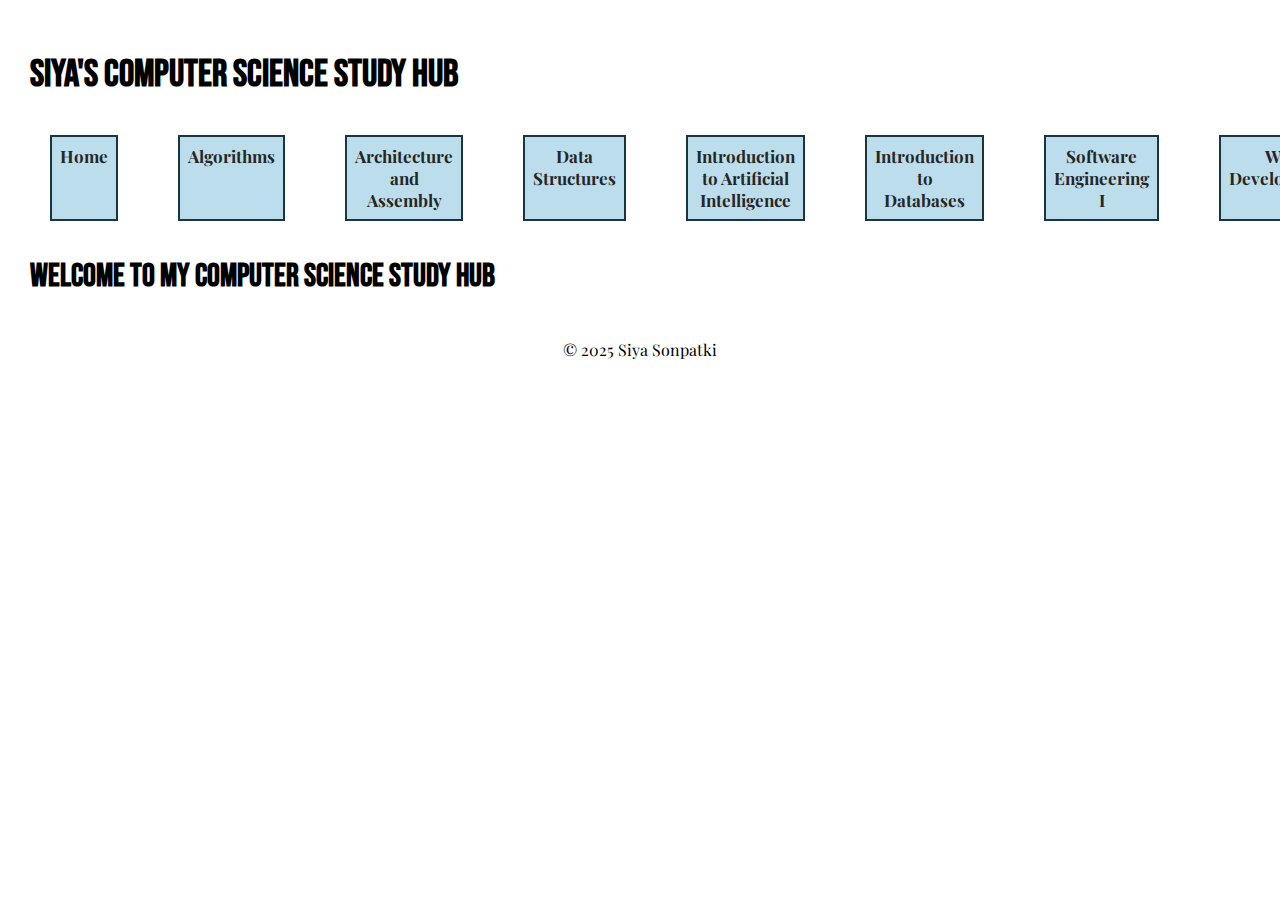
<file: index.html>
<!DOCTYPE html>
<html lang="en">
<head>
    <meta charset="UTF-8">
    <meta name="viewport" content="width=device-width, initial-scale=1.0">
    <title>CompSci_StudyHub Home</title>
    <link rel="stylesheet" href="static/main.css">
</head>
<body>
    <h1><big>Siya's Computer Science Study Hub</big></h1>
    
    <nav>
        <a href="index.html">Home</a>
        <a href="courses/algorithms/algorithms_home.html">Algorithms</a>
        <a href="courses/arch_and_assembly/arch_and_assembly_home.html">Architecture and Assembly</a>
        <a href="courses/data_structures/data_structure_home.html">Data Structures</a>
        <a href="courses/intro_to_ai/intro_to_ai_home.html">Introduction to Artificial Intelligence</a>
        <a href="courses/intro_to_databases/intro_to_databases_home.html">Introduction to Databases</a>
        <a href="courses/software_i/software_i_home.html">Software Engineering I</a>
        <a href="courses/web_dev/web_dev_home.html">Web Development</a>
    </nav>

    <h1>Welcome to my Computer Science Study Hub</h1>
    
</body>
<footer>
    <p>&copy; 2025 Siya Sonpatki </p>
 </footer>
</html>
</file>
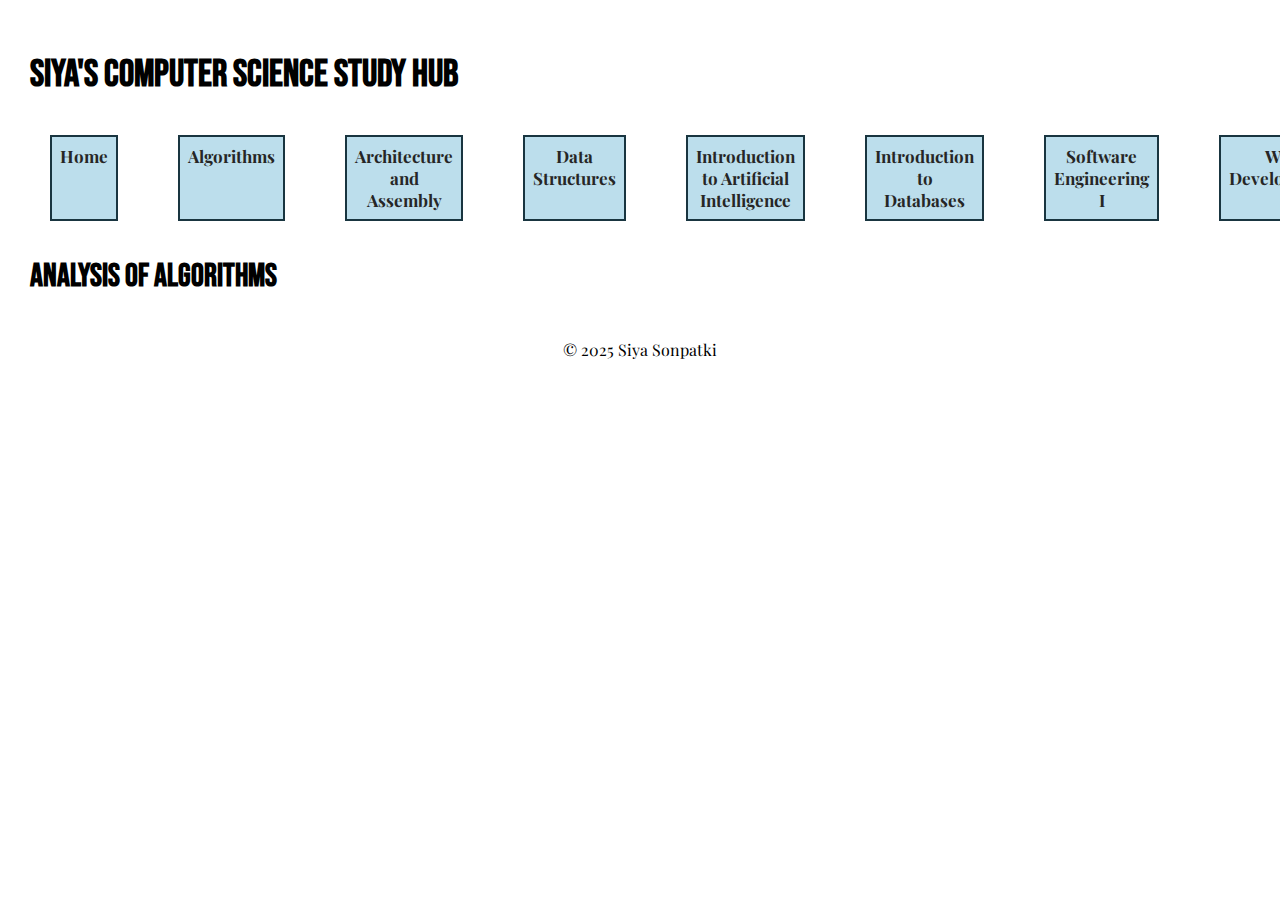
<file: courses/algorithms/algorithms_home.html>
<!DOCTYPE html>
<html lang="en">
<head>
    <meta charset="UTF-8">
    <meta name="viewport" content="width=device-width, initial-scale=1.0">
    <title>Analysis of Algorithms</title>
    <link rel="stylesheet" href="../../static/main.css">
</head>
<body>
    <h1><big>Siya's Computer Science Study Hub</big></h1>
    
    <nav>
        <a href="../../index.html">Home</a>
        <a href="../algorithms/algorithms_home.html">Algorithms</a>
        <a href="../arch_and_assembly/arch_and_assembly_home.html">Architecture and Assembly</a>
        <a href="../data_structures/data_structure_home.html">Data Structures</a>
        <a href="../intro_to_ai/intro_to_ai_home.html">Introduction to Artificial Intelligence</a>
        <a href="../intro_to_databases/intro_to_databases_home.html">Introduction to Databases</a>
        <a href="../software_i/software_i_home.html">Software Engineering I</a>
        <a href="../web_dev/web_dev_home.html">Web Development</a>
    </nav>

    <h1>Analysis of Algorithms</h1>
</body>
<footer>
    <p>&copy; 2025 Siya Sonpatki </p>
 </footer>
</html>
</file>
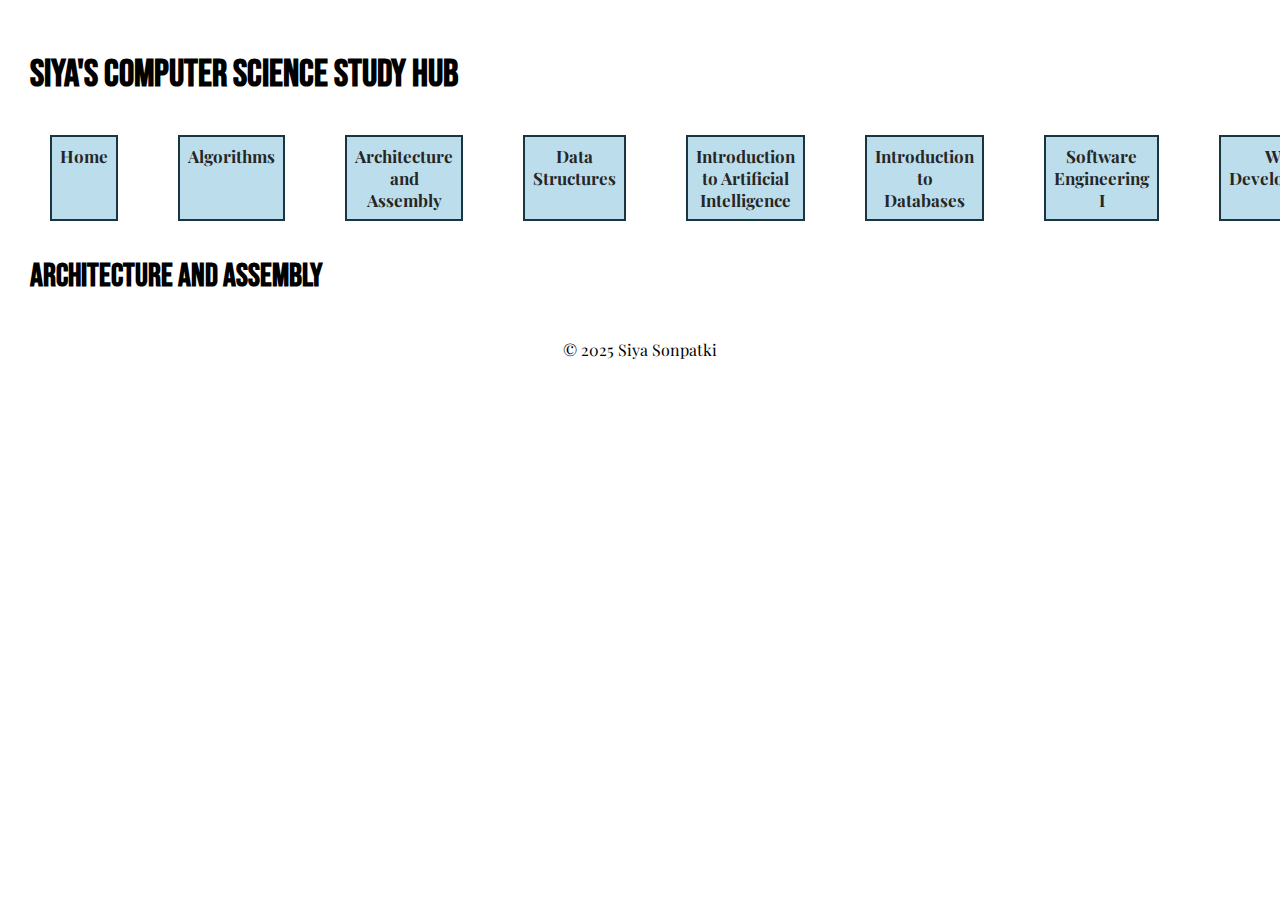
<file: courses/arch_and_assembly/arch_and_assembly_home.html>
<!DOCTYPE html>
<html lang="en">
<head>
    <meta charset="UTF-8">
    <meta name="viewport" content="width=device-width, initial-scale=1.0">
    <title>Architecture and Assembly</title>
    <link rel="stylesheet" href="../../static/main.css">
</head>
<body>
    <h1><big>Siya's Computer Science Study Hub</big></h1>
    
    <nav>
        <a href="../../index.html">Home</a>
        <a href="../algorithms/algorithms_home.html">Algorithms</a>
        <a href="../arch_and_assembly/arch_and_assembly_home.html">Architecture and Assembly</a>
        <a href="../data_structures/data_structure_home.html">Data Structures</a>
        <a href="../intro_to_ai/intro_to_ai_home.html">Introduction to Artificial Intelligence</a>
        <a href="../intro_to_databases/intro_to_databases_home.html">Introduction to Databases</a>
        <a href="../software_i/software_i_home.html">Software Engineering I</a>
        <a href="../web_dev/web_dev_home.html">Web Development</a>
    </nav>

    <h1>Architecture and Assembly</h1>
</body>
<footer>
    <p>&copy; 2025 Siya Sonpatki </p>
 </footer>
</html>
</file>
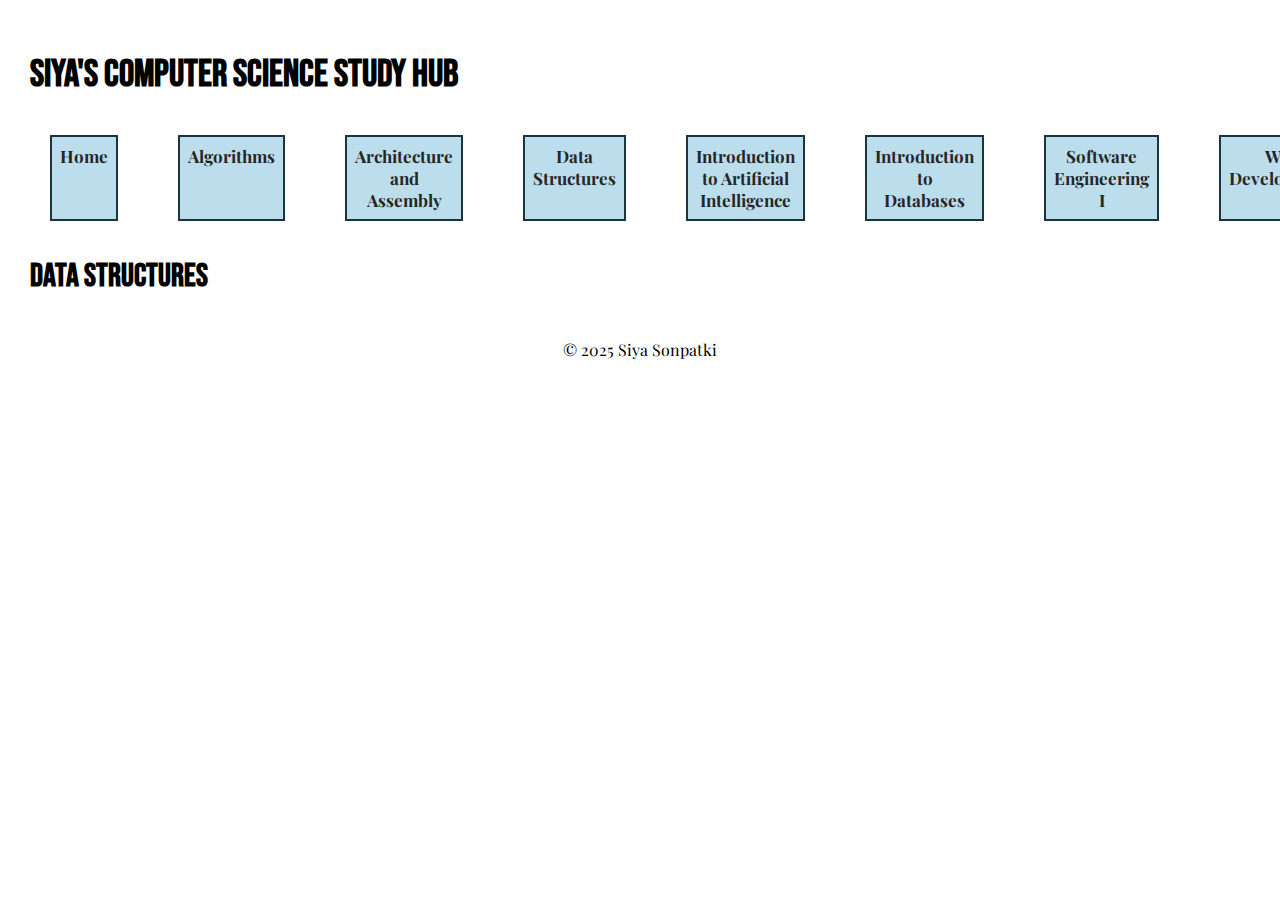
<file: courses/data_structures/data_structure_home.html>
<!DOCTYPE html>
<html lang="en">
<head>
    <meta charset="UTF-8">
    <meta name="viewport" content="width=device-width, initial-scale=1.0">
    <title>Data Structures</title>
    <link rel="stylesheet" href="../../static/main.css">
</head>
<body>
    <h1><big>Siya's Computer Science Study Hub</big></h1>
    
    <nav>
        <a href="../../index.html">Home</a>
        <a href="../algorithms/algorithms_home.html">Algorithms</a>
        <a href="../arch_and_assembly/arch_and_assembly_home.html">Architecture and Assembly</a>
        <a href="../data_structures/data_structure_home.html">Data Structures</a>
        <a href="../intro_to_ai/intro_to_ai_home.html">Introduction to Artificial Intelligence</a>
        <a href="../intro_to_databases/intro_to_databases_home.html">Introduction to Databases</a>
        <a href="../software_i/software_i_home.html">Software Engineering I</a>
        <a href="../web_dev/web_dev_home.html">Web Development</a>
    </nav>

    <h1>Data Structures</h1>
</body>
<footer>
    <p>&copy; 2025 Siya Sonpatki </p>
 </footer>
</html>
</file>
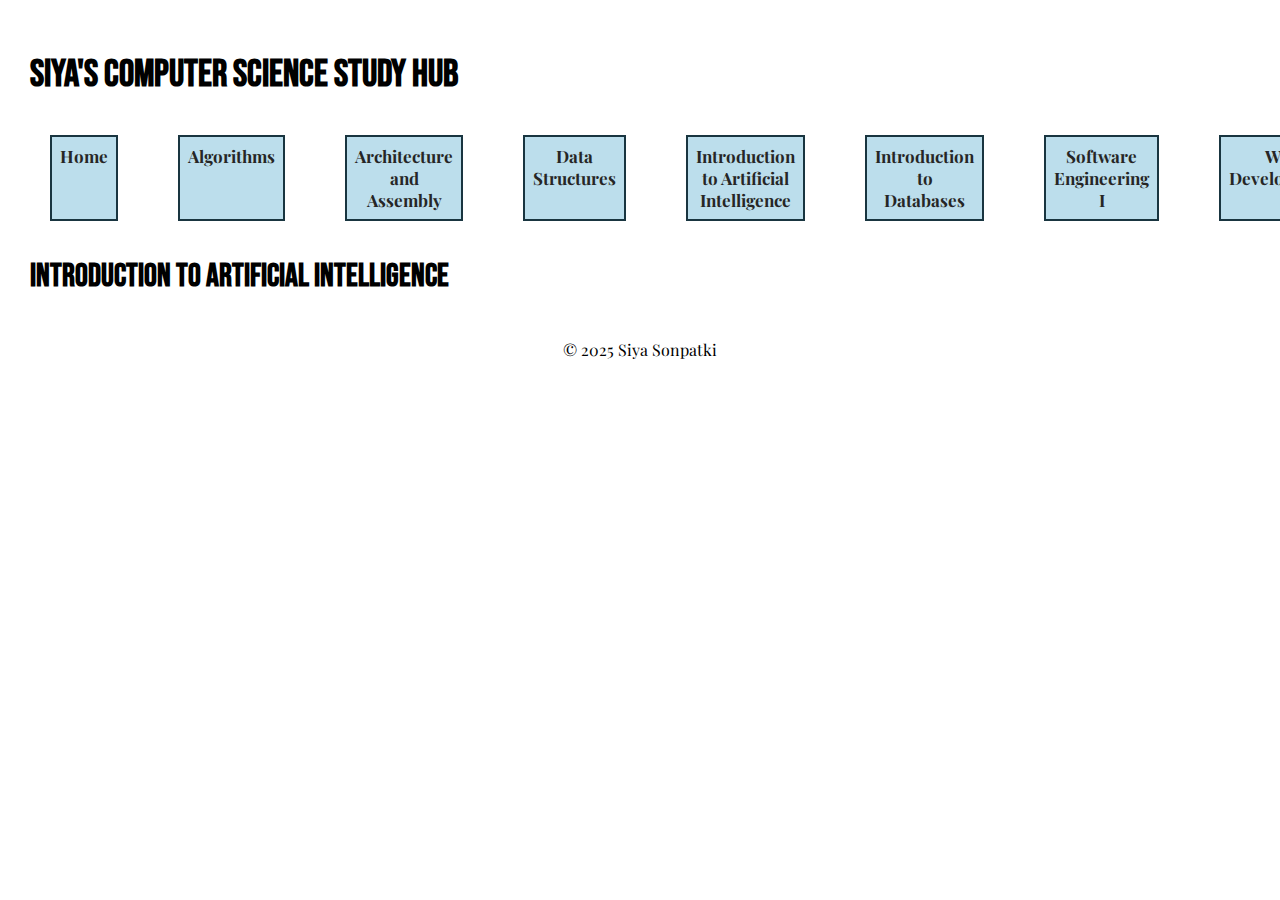
<file: courses/intro_to_ai/intro_to_ai_home.html>
<!DOCTYPE html>
<html lang="en">
<head>
    <meta charset="UTF-8">
    <meta name="viewport" content="width=device-width, initial-scale=1.0">
    <title>Introduction to Artificial Intelligence</title>
    <link rel="stylesheet" href="../../static/main.css">
</head>
<body>
    <h1><big>Siya's Computer Science Study Hub</big></h1>
    
    <nav>
        <a href="../../index.html">Home</a>
        <a href="../algorithms/algorithms_home.html">Algorithms</a>
        <a href="../arch_and_assembly/arch_and_assembly_home.html">Architecture and Assembly</a>
        <a href="../data_structures/data_structure_home.html">Data Structures</a>
        <a href="../intro_to_ai/intro_to_ai_home.html">Introduction to Artificial Intelligence</a>
        <a href="../intro_to_databases/intro_to_databases_home.html">Introduction to Databases</a>
        <a href="../software_i/software_i_home.html">Software Engineering I</a>
        <a href="../web_dev/web_dev_home.html">Web Development</a>
    </nav>

    <h1>Introduction to Artificial Intelligence</h1>
</body>
<footer>
    <p>&copy; 2025 Siya Sonpatki </p>
 </footer>
</html>
</file>
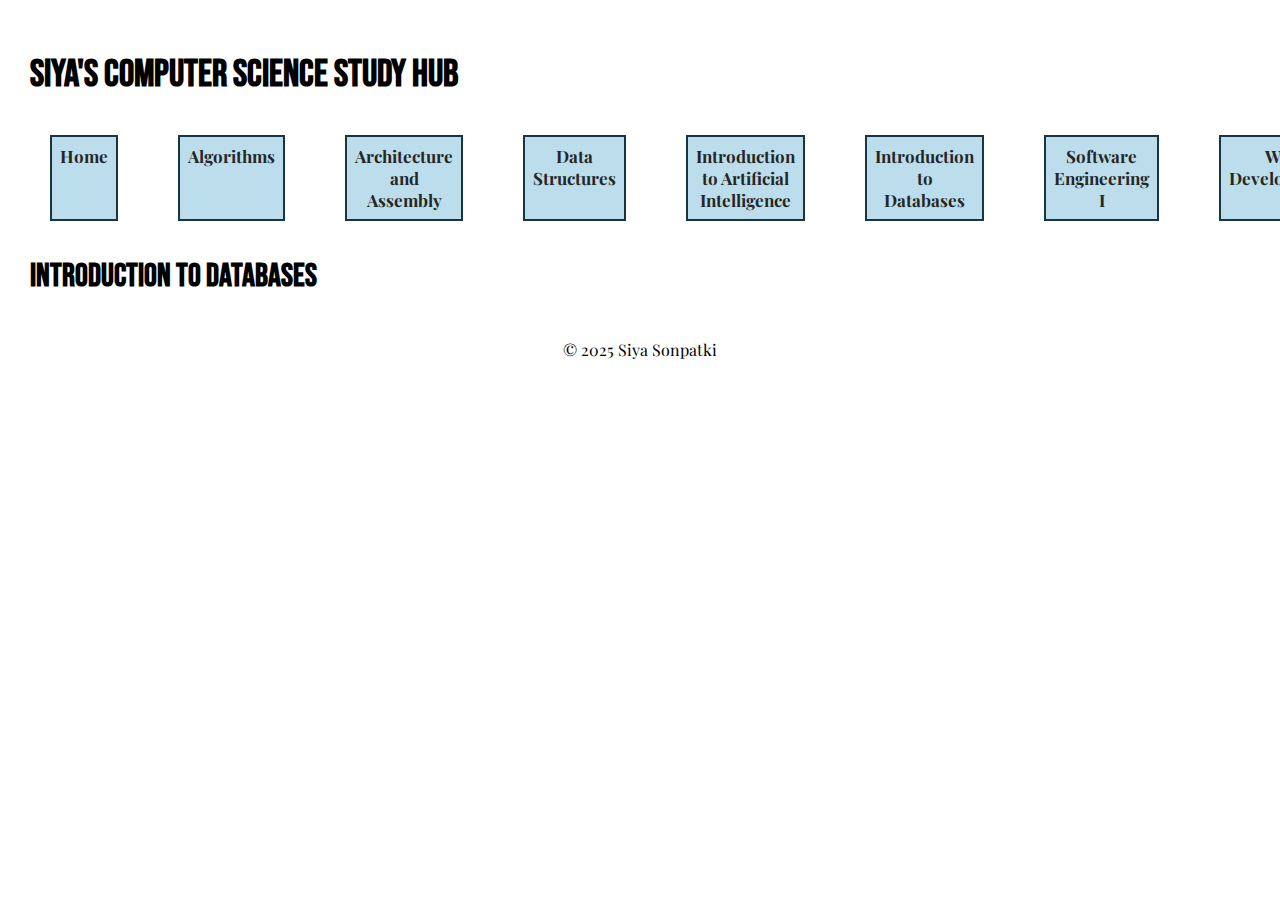
<file: courses/intro_to_databases/intro_to_databases_home.html>
<!DOCTYPE html>
<html lang="en">
<head>
    <meta charset="UTF-8">
    <meta name="viewport" content="width=device-width, initial-scale=1.0">
    <title>Introduction to Databases</title>
    <link rel="stylesheet" href="../../static/main.css">
</head>
<body>
    <h1><big>Siya's Computer Science Study Hub</big></h1>
    
    <nav>
        <a href="../../index.html">Home</a>
        <a href="../algorithms/algorithms_home.html">Algorithms</a>
        <a href="../arch_and_assembly/arch_and_assembly_home.html">Architecture and Assembly</a>
        <a href="../data_structures/data_structure_home.html">Data Structures</a>
        <a href="../intro_to_ai/intro_to_ai_home.html">Introduction to Artificial Intelligence</a>
        <a href="../intro_to_databases/intro_to_databases_home.html">Introduction to Databases</a>
        <a href="../software_i/software_i_home.html">Software Engineering I</a>
        <a href="../web_dev/web_dev_home.html">Web Development</a>
    </nav>

    <h1>Introduction to Databases</h1>
</body>
<footer>
    <p>&copy; 2025 Siya Sonpatki </p>
 </footer>
</html>
</file>
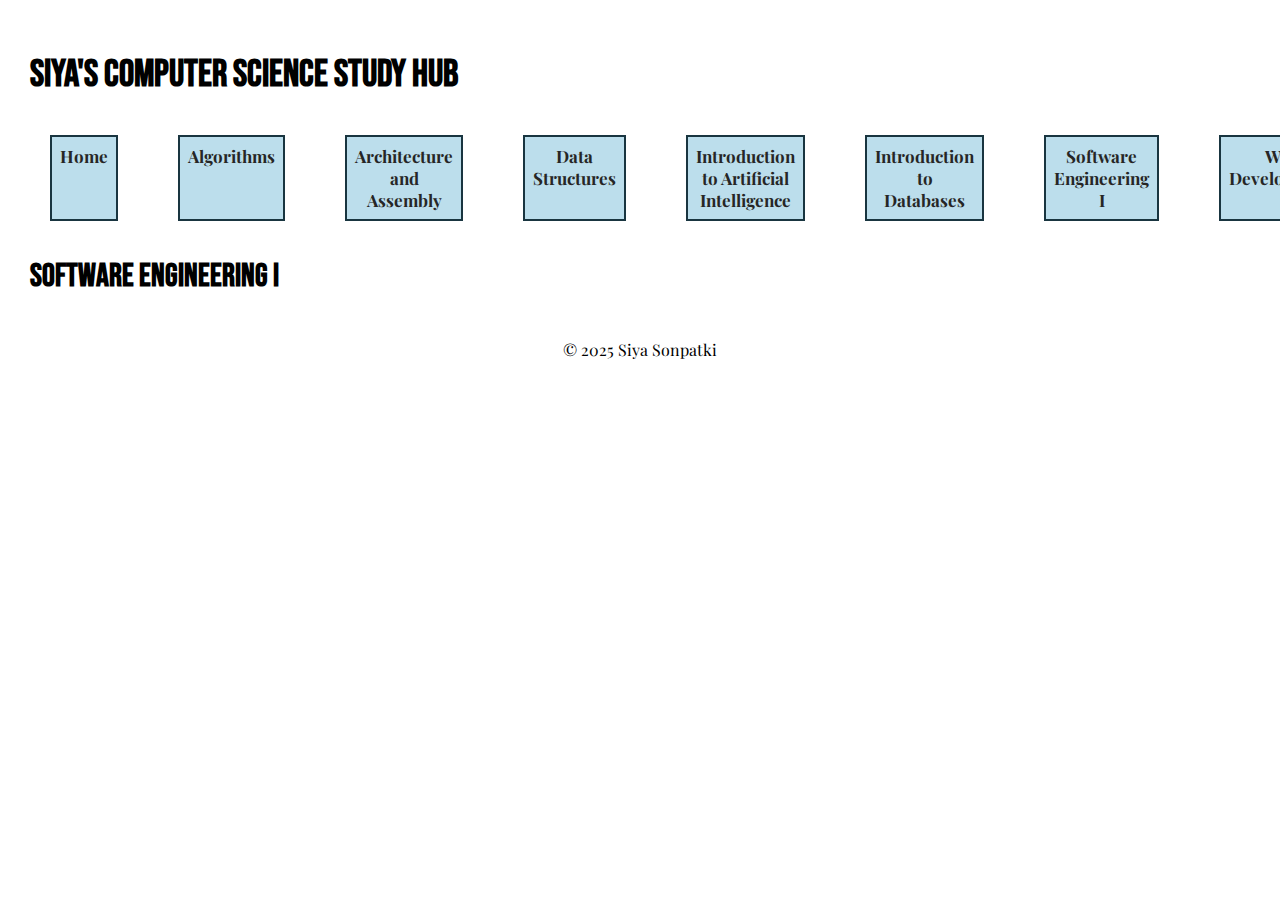
<file: courses/software_i/software_i_home.html>
<!DOCTYPE html>
<html lang="en">
<head>
    <meta charset="UTF-8">
    <meta name="viewport" content="width=device-width, initial-scale=1.0">
    <title>Software Engineering I</title>
    <link rel="stylesheet" href="../../static/main.css">
</head>
<body>
    <h1><big>Siya's Computer Science Study Hub</big></h1>
    
    <nav>
        <a href="../../index.html">Home</a>
        <a href="../algorithms/algorithms_home.html">Algorithms</a>
        <a href="../arch_and_assembly/arch_and_assembly_home.html">Architecture and Assembly</a>
        <a href="../data_structures/data_structure_home.html">Data Structures</a>
        <a href="../intro_to_ai/intro_to_ai_home.html">Introduction to Artificial Intelligence</a>
        <a href="../intro_to_databases/intro_to_databases_home.html">Introduction to Databases</a>
        <a href="../software_i/software_i_home.html">Software Engineering I</a>
        <a href="../web_dev/web_dev_home.html">Web Development</a>
    </nav>

    <h1>Software Engineering I</h1>
</body>
<footer>
    <p>&copy; 2025 Siya Sonpatki </p>
 </footer>
</html>
</file>
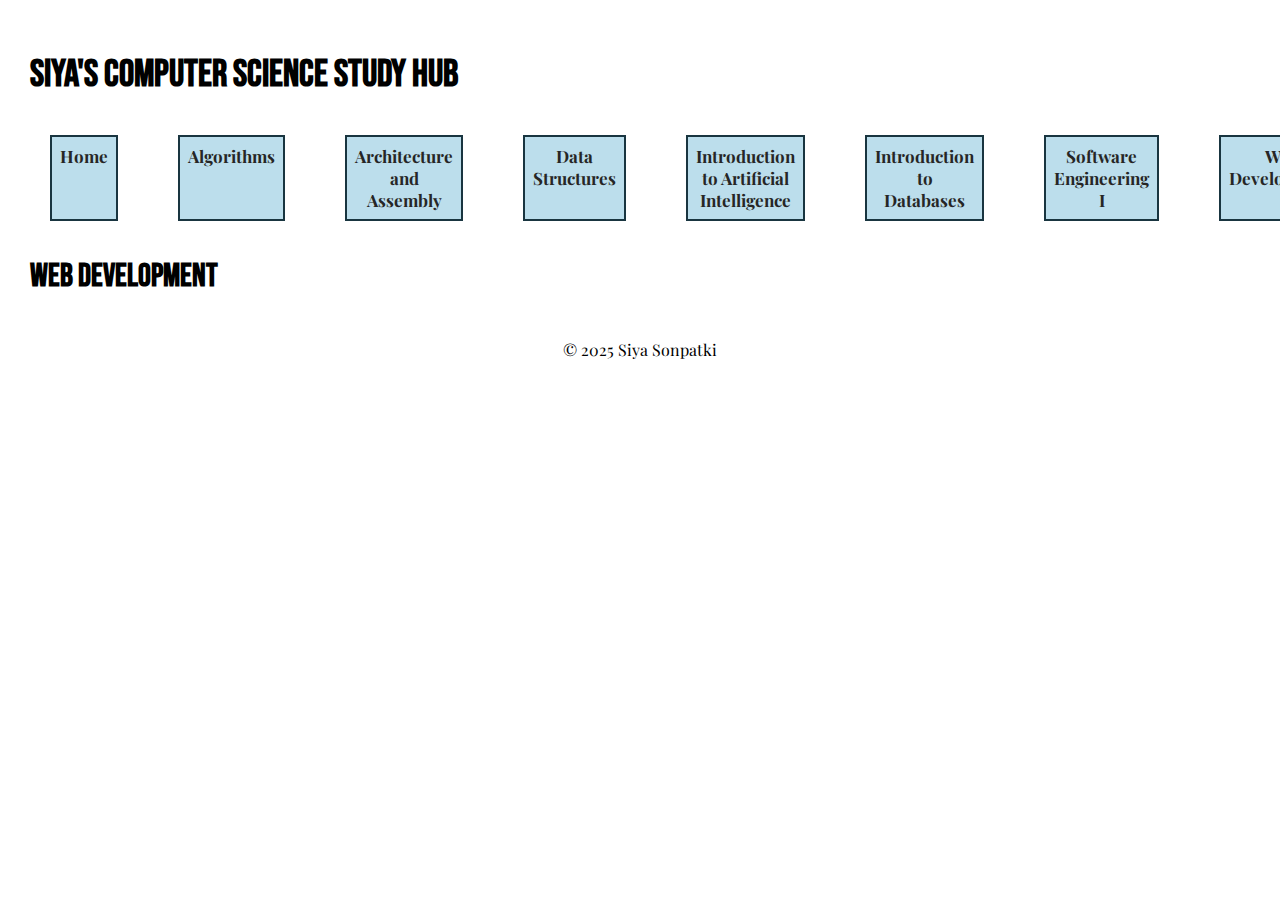
<file: courses/web_dev/web_dev_home.html>
<!DOCTYPE html>
<html lang="en">
<head>
    <meta charset="UTF-8">
    <meta name="viewport" content="width=device-width, initial-scale=1.0">
    <title>Web Development</title>
    <link rel="stylesheet" href="../../static/main.css">
</head>
<body>
    <h1><big>Siya's Computer Science Study Hub</big></h1>
    
    <nav>
        <a href="../../index.html">Home</a>
        <a href="../algorithms/algorithms_home.html">Algorithms</a>
        <a href="../arch_and_assembly/arch_and_assembly_home.html">Architecture and Assembly</a>
        <a href="../data_structures/data_structure_home.html">Data Structures</a>
        <a href="../intro_to_ai/intro_to_ai_home.html">Introduction to Artificial Intelligence</a>
        <a href="../intro_to_databases/intro_to_databases_home.html">Introduction to Databases</a>
        <a href="../software_i/software_i_home.html">Software Engineering I</a>
        <a href="../web_dev/web_dev_home.html">Web Development</a>
    </nav>

    <h1>Web Development</h1>
</body>
<footer>
    <p>&copy; 2025 Siya Sonpatki </p>
 </footer>
</html>
</file>
<file: static/main.css>
/*  ===== MOBILE styles (reside at the top and are inherited by all devices) ===== */
/*  ===== See tablet, desktop, and print @media queries at the bottom. */


/*   ----- Imports  -----  */
  /* @import 'node_modules/modern-normalize/modern-normalize.css';  npm install modern-normalize  Resets elements for browser consistency.  https://www.npmjs.com/package/modern-normalize */         
  /* @import "component1.css";   Component-specific stylesheets, if any.   */
  /* @import url(//fonts.googleapis.com/css?family=Font+Name); Add fonts from a hosted services like Google Fonts.   */
  @import url('https://fonts.googleapis.com/css2?family=Playfair+Display:ital,wght@0,400..900;1,400..900&display=swap'); /* text-weight font */
  @import url('https://fonts.googleapis.com/css2?family=Bebas+Neue&family=Playfair+Display:ital,wght@0,400..900;1,400..900&display=swap'); /* heading font */

/*   ----- Variables  -----  */
:root {
  --blue-grey-skies: #77BDD9;
  --blue-grey-skies-opaque: #77bdd97e;
  --ocean-blue: #03738C;
  --bright-blue-skies: #77DCF2;
  --rock-formation-brown: #734434;
 
  --white-grey: #EBEFF2;
  --white-grey-opaque: #ebeff29f;
  --deep-blue-grey: #193540;
  --grey-blue: #86A1B4;
  --dark-hunter-green: #142615;
  --forest-green: #22401E;

  --light-white-grey: #F2F2F2;
  --grey: #BFBFBF;
  --dark-grey: #595959;
  --grey-black: #262626;
  --black: #0D0D0D;
  }
  
  /*  ----- Viewport ----- elements inherited by all remaining elements ----- */
  body {       /* Can alternatively define in html {}. */
    background-size: cover; /* Scale the background image to be as large as possible */
    background-attachment: fixed; /* Make background image fixed during scrolling */
    background-position: center; /* Center the background image */
    font-family: "Playfair Display", serif; /* Define with at least one font name and its related generic family name.*/
    margin: auto;
    padding: 30px;
    justify-content: center; 
    align-items: center;
  }
  
  /*  ----- Page layout blocks -----  */
  header {
    background-color: var();
    color: var();
    padding-left: 45px;
    padding-right: 45px;
    text-align: left;
    display: flex;
    align-items: left;
    justify-content: center;
    margin: 20px;
  }
  header * {
    display: inline;
  }
  header img {
    max-width: 60px; /* Adjust the image size as needed */
    height: auto;
    border-left: 30px;
  }
  main {
    background-color: var();
    color: var();
    margin: 5px;
    padding: 20px;
    border: 5px;
  }
  section {}
  article {
    padding: 10px;
    background-color: var(--white-grey-opaque);
  }
    #topic1 {}
    #topic2 {}
  div {
    font-family: "Playfair Display", serif; 
    margin: 1% auto;
    padding: 0;
  }
  aside {}
  footer {
    background-color: var();
    color: var();
    margin: 5px;
    padding: 5px;
    border: 2px dashed var();
    text-align: center;
  }
  
  /* ----- Anchors ----- Text links */
  a {}
  a:hover {

  }
  a:active {}
  a:visited {}
  
  /*  ----- Navigation ----- Override text links for navigation only.  */

  nav {
    display: flex;
    gap: 20px; /* Space between links */
  }
  nav.local {
    display: flex;
    flex-flow: row wrap;
    border: 1px;
    text-align: center;
  }
  nav a {
    margin: 15px 20px;
    background-color: var(--blue-grey-skies-opaque);
    color: var(--grey-black); /* Adjust color as needed */
    padding: 8px;
    border: 2px solid var(--deep-blue-grey);
    font-weight: bold;
    font-size: 17px;
    text-decoration: none;
    text-align: center;
  }

  nav.local a {
    display: inline-block;
    background-color: var();
    color: var();
    text-decoration: none;
    padding: 8px;
    margin: 2px;
    border: 2px solid var();
    border-radius: 5px;
    text-align: center;
  }
  nav a:hover {
    margin: 15px 20px;
    background-color: var(--light-white-grey);
    color: var(--black);
    padding: 8px;
    border: 2px solid var(--dark-grey);
    font-weight: bold;
    font-size: 17px;
    text-decoration: none;
    text-align: center;
  }
  nav.local a:hover {
 
  }
  
  /*  -----  Typography  ----- */
  p {}
  br {}
  ol, ul, dl {}
  li {}
  dt {}
  dd {}
  
  h1 {
    font-family: "Bebas Neue", sans-serif;
    align-items: center;
  }
  h2, h3, h4, h5, h6 {font-family: "Bebas Neue", sans-serif;} 
  h1 {}
  h2 {}
  h3 {}
  h4 {}
  h5 {}
  h6 {}
  
  abbr {}
  acronym {}
  address {}
  blockquote {}
    q {}
    cite {}
  em {}
  hr {}
  mark {}
  s {}
  span {}
  strong {}
  sub {}
  sup {}
  time {}
  
  /*  ----- Coding or instructional typography ----- */
  pre {
    white-space: pre-wrap;
    word-break: break-word;
    overflow-wrap: break-word;
  }
  code {}
  kbd {}
  samp {}
  var {}
  del {} 
  ins {}
  
  /*  ----- Table ----- */
  table {
    border: 1px solid var(--forest-green);
    padding: 8px;
    text-align: left;
    border-collapse: collapse;
    margin-top: 20px;
  }
  caption {}
  thead {}
  tbody {}
  tfoot {}
  tr {}
    tr:nth-child(even) {}
  th {
    border: 1px solid var(--forest-green);
    padding: 8px;
    text-align: left;
    background-color: var(--light-white-grey);
  }
  td {
    border: 1px solid var(--forest-green);
    padding: 8px;
    text-align: left;
  }
    td:nth-child(1) {}
  colgroup {}
  data {}
  datalist {}
  
  
  /*  ----- Form ----- */
  form {
    margin-bottom: 20px;
  }
  fieldset {
    margin: 12px 0;
    padding: 10px;
    background-color: var();
    border: 
  }
    legend {
      color: var();
      background-color: var();
      border: 5px solid var();
      padding: 10px;
    }
  label {
    display: block;
    color: var();
    padding: 4px;
    margin-top: 10px;
  }
  button {
    color: var();
    background-color: var();
    border: 2px solid var();
    padding: 10px;
  }
  input {
    color: var();
    background-color: var();
    border: 1px solid var();
    padding: 10px;
    margin-bottom: 10px;
  }
  select {
    color: var();
    background-color: var();
    border: 2px solid var();
    padding: 10px;
    margin-bottom: 10px;
  }
    optgroup {}
    option {}
  textarea {
    color: var();
    background-color: var();
    border: 1px solid var();
    padding: 10px;
    margin: 10px;
    width: 100%;
    box-sizing: border-box;
  }
  output {}
  meter {}
  progress {}
  
  
  /* ----- Media ----- */
  figure {}
    figcaption {}
    figure img {}
  svg {}
  picture {}
    source {}
  iframe {}
  video {}
  audio {}
  embed {}
  object {}
  
  /*  ----- Classes for alignment, positioning, widths, grids, embellishments, and animation -----  */
  .gallery {
    display: flex;
    flex-flow: row wrap;
    margin: 0; 
    padding: 2px;
  }
  .gallery figure {
    display: flex;
    flex-direction: column; 
    align-items: center; 
    padding: 5px;
    margin: 2px;
    border: 3px solid var();
    border-radius: 5px;
    background-color: var();
  }
  .gallery img {
    width: 100%; 
    height: auto;
    margin: 0;
    padding: 0;
  }
  .gallery figcaption {
    display: block;
    color: var();
    padding: 2px 1px;
    text-align: center;
    width: 100%; 
    
  }
  
  .floatright {}
  .floatleft {}
  .center-middle {}
  
  .ten {}
  .twenty {}
  .thirty {}
  .forty {}
  .fifty {}
  .sixty {}
  .seventy {}
  .eighty {}
  
  .radius {}
  .circle {}
  .boxshadow {}
  .tshadow {} 
  .gradient {}
  .shape {}
  
  @keyframes App-logo {}
  
  /*   ===== TABLET  media query overrides mobile styles ===== */
  @media all and (min-width: 600px) {}
  
  /*   ===== DESKTOP  media query overrides mobile and tablet styles ===== */
  @media all and (min-width: 1080px) {}
  
  /*   ===== PRINT  media query overrides previous styles =====  */
  @media print {}
</file>
